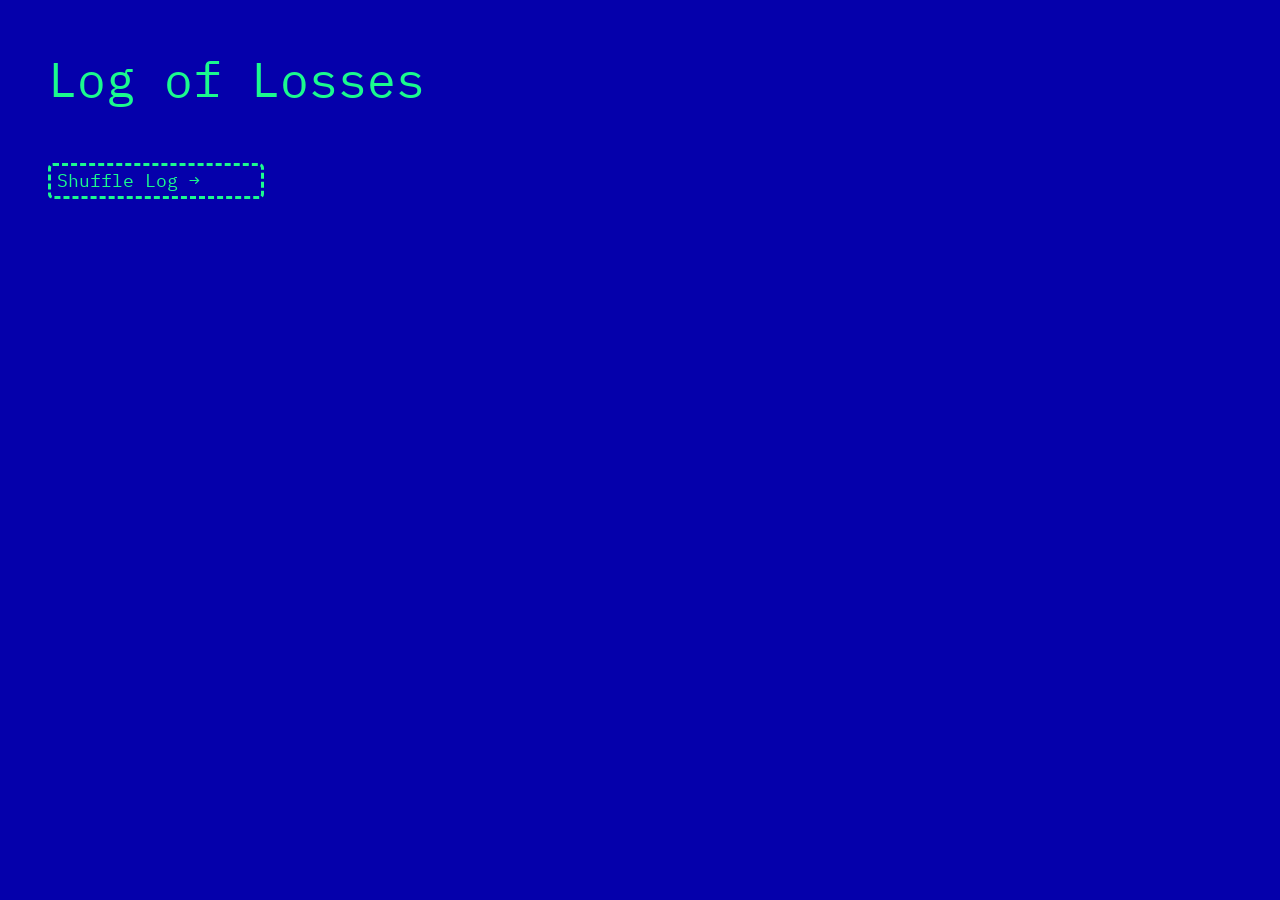
<file: index.html>
<!DOCTYPE html>
<html lang="en">
<head>
    <meta charset="UTF-8">
    <meta name="viewport" content="width=device-width, initial-scale=1.0">
    <link rel="stylesheet" href="style.css">
    <title>Log of Losses</title>
    <link rel="preconnect" href="https://fonts.googleapis.com">
<link rel="preconnect" href="https://fonts.gstatic.com" crossorigin>
<link href="https://fonts.googleapis.com/css2?family=IBM+Plex+Mono&display=swap" rel="stylesheet">
    
    
</head>
<body>
    <div class="content" style="text-align: left;padding-left: 3em">
          <p style="font-family: 'IBM Plex Mono', monospace;
background-color:; 
color:#1bfa8e;
text-align: left;
font-size:3em;}">Log of Losses</p>
        
        <h1>
         
          <!--button to display random quote-->
          <button class="btn" onclick="concept()">Shuffle Log →</button></h1>
        </div>
        <div id="conceptHere"> <p>
         <!--Quote will be displayed here.-->
        </p></div>
</body>
<script src="script.js"></script>
</html>
</file>
<file: style.css>
body{background-color:rgb(5, 0, 171);  margin:auto;}

h2{
font-family: 'IBM Plex Mono', monospace;
background-color: rgb(5, 0, 171); 
color:#1bfa8e;
font-size:3em;
text-align: left;}

h3{
font-family: 'IBM Plex Mono', monospace;
background-color: rgb(5, 0, 171); 
color:#1bfa8e;
font-size:1.5em;
padding-left:3em;
text-align: left;}


.btn{height:2em; width:12em;
font-size: 18px;
font-family: 'IBM Plex Mono', monospace;
color:#1bfa8e;
background-color: rgb(5, 0, 171);
border:dashed;
text-align:left;
border-radius: 5px;}

.card{padding:15px 30px 15px 30px;
margin:40px auto;
max-width:500px;
max-height:300px;
text-align: center;
background-color: #ffffff;
border-radius: 5px;
} 

p{font-family:'IBM Plex Mono', monospace;
font-size: 0.5em;
text-align: left;}

img{height:80VH;
width:AUTO;

}

#conceptHere {
font-family: 'IBM Plex Mono', monospace;
background-color: rgb(5, 0, 171); 
color:#1bfa8e;
padding-left:3em;
    padding-right:24em;
text-align: left;
font-weight: 0;
font-size:1em;}

div {
 padding-right:60vw;   
}


span{
  animation: blinker 1s linear infinite;
}

@keyframes blinker{
  50%{
    opacity: 0;
  }
}
</file>
